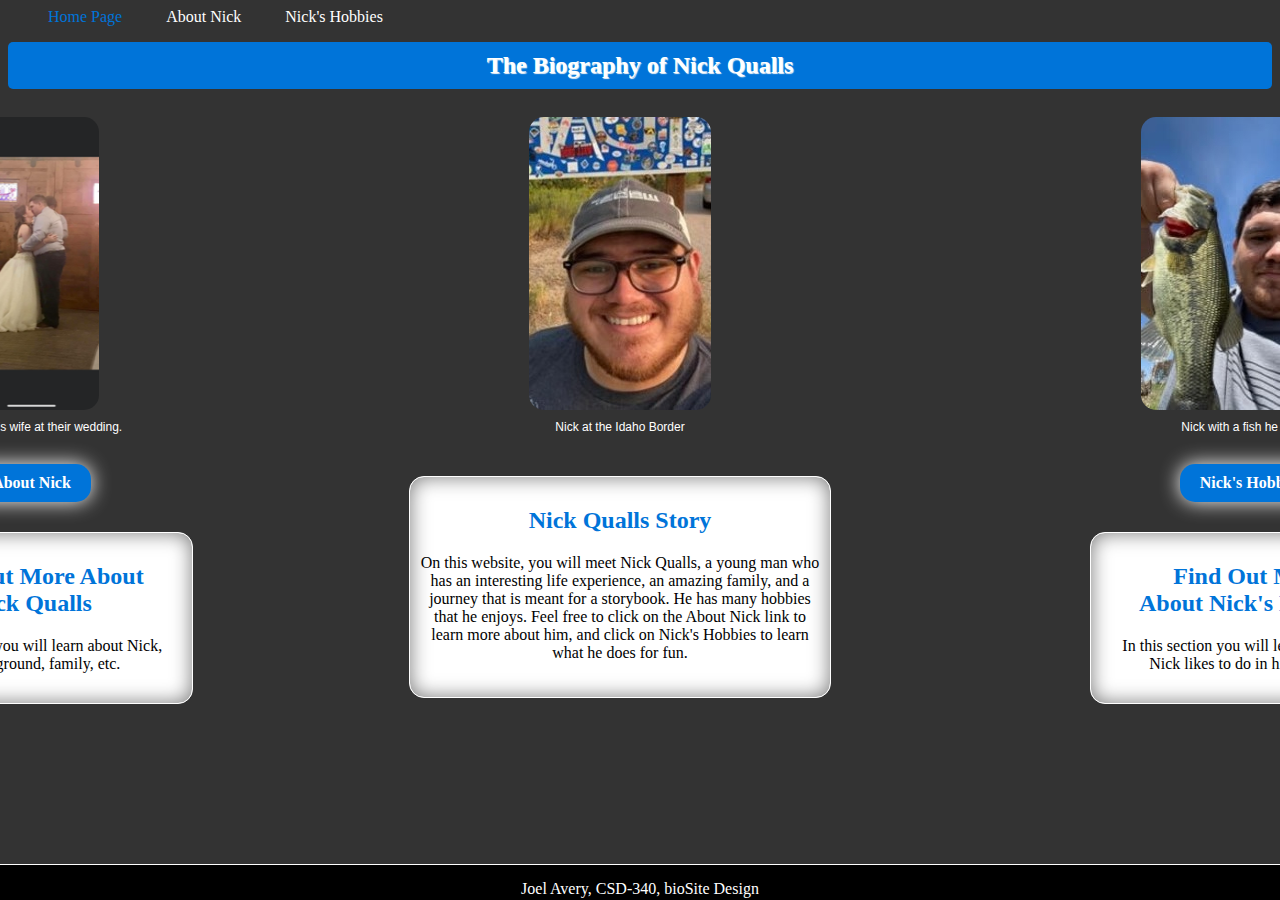
<file: index.html>
<html>
	<head>
		<title>Landing Page</title> 
		<link href="style.css" type="text/css" rel="stylesheet" />
		<meta name="viewport" content="width=device-width, initial-scale=1.0">

	</head>
	<body>
		<div id="page">
			<header> 
				<nav>
					<ul> 
						<li><a href="" class= "current"> Home Page</a></li>
						<li><a href="about.html">About Nick</a></li>
						<li><a href="hobbies.html">Nick's Hobbies</a></li>
					</ul>
				</nav>
			</header>
		</div>
		<h1>The Biography of Nick Qualls</h1>
		<div class="image-container"> 
			<div id="about">
				<figure> 
					<img src="wedding.png" alt="Kylie and Nick" title="Nick with his ex-girlfriend (Now wife)." />
					<br /> 
					<figcaption>Nick and his wife at their wedding.</figcaption> 
				</figure> 
				<li><a href="about.html">About Nick</a></li>
				<div id="box">
					<p><h2>Find Out More About<br/> Nick Qualls</h2>In this section you will learn about Nick,<br/>his background, family, etc. 
					</p>
				</div>
			</div>
			<div id="expectation">
				<figure> 
					<img src="face.jpg" alt="Nick Qualls" title="Nick at the Idaho border" />
					<br />
					<figcaption>Nick at the Idaho Border</figcaption>
				</figure>
				<div id="box3">
					<p><h2>Nick Qualls Story</h2>On this website, you will meet Nick Qualls, a young man who has an interesting life experience, an amazing family, and a journey that is meant for a storybook. He has many hobbies that he enjoys. Feel free to click on the About Nick link to learn more about him, and click on Nick's Hobbies to learn what he does for fun. </p>
				</div>
				
			</div>
			<div id="hobbies">
				<figure> 
					<img src="fishing.jpg" alt="Largemouth Bass" title="Nick with a fish he caught!" />
					<br /> 
					<figcaption>Nick with a fish he caught.</figcaption>
				</figure>	
				<li><a href="hobbies.html">Nick's Hobbies</a></li>
				<div id="box1">
					<p><h2>Find Out More <br/>About Nick's Hobbies</h2>In this section you will learn about what <br/> Nick likes to do in his free-time</p>
				
		      </div>
				
			
		<footer>Joel Avery, CSD-340, bioSite Design</footer>	
		</div>
	</body>
</html>
</file>
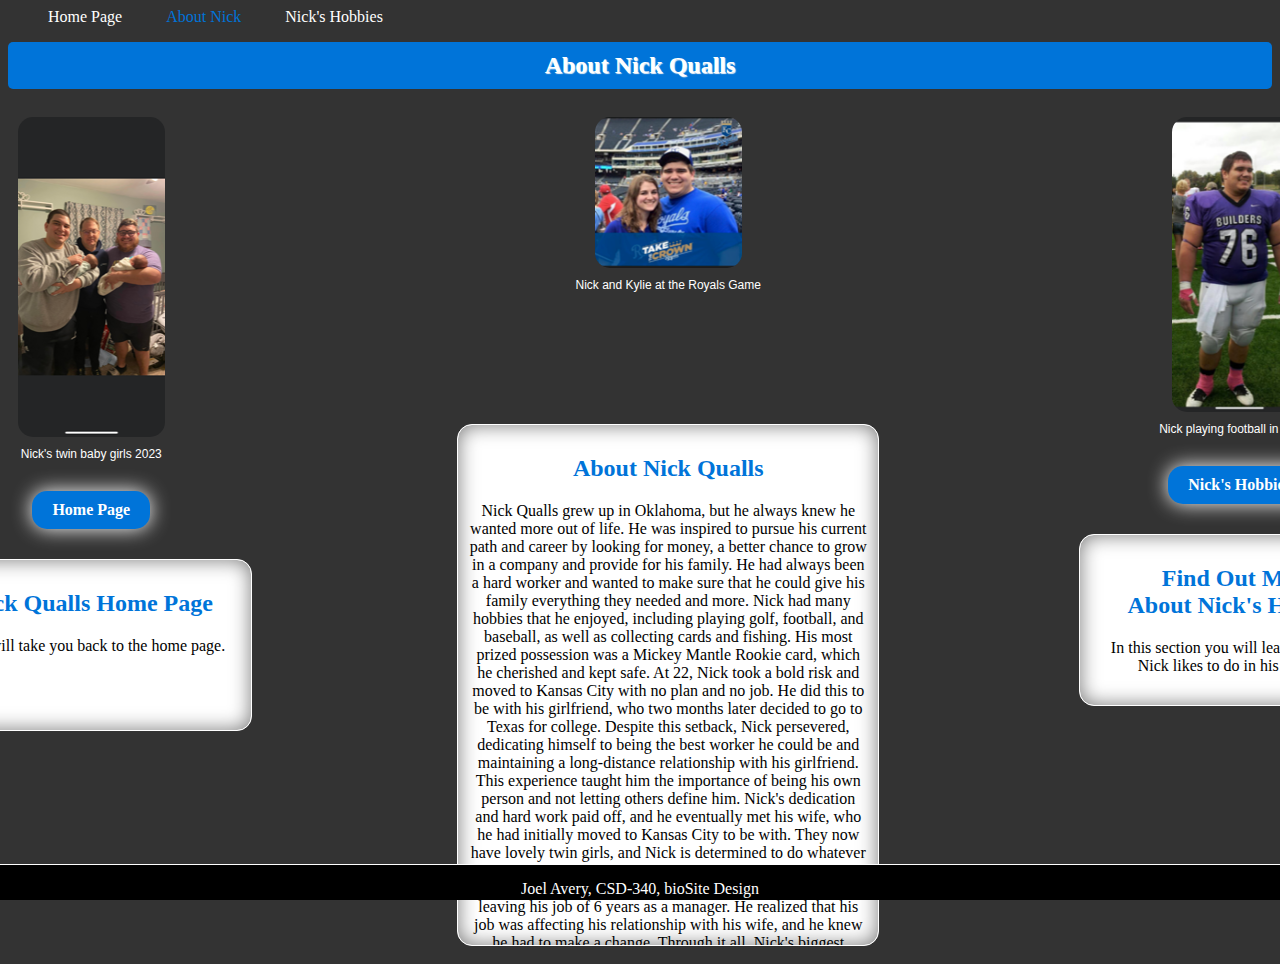
<file: about.html>
<html>
	<head>
		<title>About Nick</title> 
		<link href="style.css" type="text/css" rel="stylesheet" />
	</head>
	<body> 
		<div id="page">
			<header> 
				<nav>
					<ul> 
						<li><a href="index.html"> Home Page</a></li>
						<li><a href="about.html" class="current">About Nick</a></li>
						<li><a href="hobbies.html">Nick's Hobbies</a></li>
					</ul>
				</nav>
			</header>
		</div>
		<h1>About Nick Qualls</h1>
		<div class="image-container"> 
			<div id="about">
				<figure> 
					<img src="babies.png" alt="Nick with Dad, Brother, and Baby Girls" title="Nick with Dad, Brother, and Baby Girls" />
					<br />
					<figcaption>Nick's twin baby girls 2023</figcaption>
				</figure>
				<li><a href="index.html">Home Page</a></li>
				<div id="box">
                    <p><h2>Nick Qualls Home Page</h2>
                    This will take you back to the home page. 
					</p>
				</div>
			</div>
			<div id="expectation">
				<figure> 
					<img src="wife_and_nick.png" alt="Nick Qualls and Kylie" title="Nick with his wife at the Royals game" />
					<br />
					<figcaption>Nick and Kylie at the Royals Game</figcaption>
				</figure>
				<div id="box4">
					<p><h2>About Nick Qualls</h2>Nick Qualls grew up in Oklahoma, but he always knew he wanted more out of life. He was inspired to pursue his current path and career by looking for money, a better chance to grow in a company and provide for his family. He had always been a hard worker and wanted to make sure that he could give his family everything they needed and more.
Nick had many hobbies that he enjoyed, including playing golf, football, and baseball, as well as collecting cards and fishing. His most prized possession was a Mickey Mantle Rookie card, which he cherished and kept safe.
At 22, Nick took a bold risk and moved to Kansas City with no plan and no job. He did this to be with his girlfriend, who two months later decided to go to Texas for college. Despite this setback, Nick persevered, dedicating himself to being the best worker he could be and maintaining a long-distance relationship with his girlfriend. This experience taught him the importance of being his own person and not letting others define him.
Nick's dedication and hard work paid off, and he eventually met his wife, who he had initially moved to Kansas City to be with. They now have lovely twin girls, and Nick is determined to do whatever he can to make sure they have the best life possible.
Nick has had to make some difficult decisions in his life, including leaving his job of 6 years as a manager. He realized that his job was affecting his relationship with his wife, and he knew he had to make a change.
Through it all, Nick's biggest influence has been his dad, who taught him the importance of hard work, drive, and dedication. Nick watched his dad work as a door-to-door salesman, getting rejected time and time again, but never letting it get him down. He also saw how his dad supported their family and allowed his stepmom to work at home when there were 7 kids at home.
Nick's goal is to grow into a management role, not because of who he knows, but because of who he is. He wants to live his life with integrity and always do the right thing, just like his dad.
 </p>
				</div>
				
			</div>
			<div id="hobbies">
				<figure> 
					<img src="football.png" alt="Nick Playing football" height=295px title="Nick after a football game" />
					<br />
					<figcaption>Nick playing football in college</figcaption>
				</figure>
				<li><a href="hobbies.html">Nick's Hobbies</a></li>
				<div id="box1">
					<p><h2>Find Out More <br/>About Nick's Hobbies</h2>In this section you will learn about what <br/> Nick likes to do in his free-time</p>
                
           
				
			
		<footer>Joel Avery, CSD-340, bioSite Design</footer>	
		</div>
	</body>
</html>
</file>
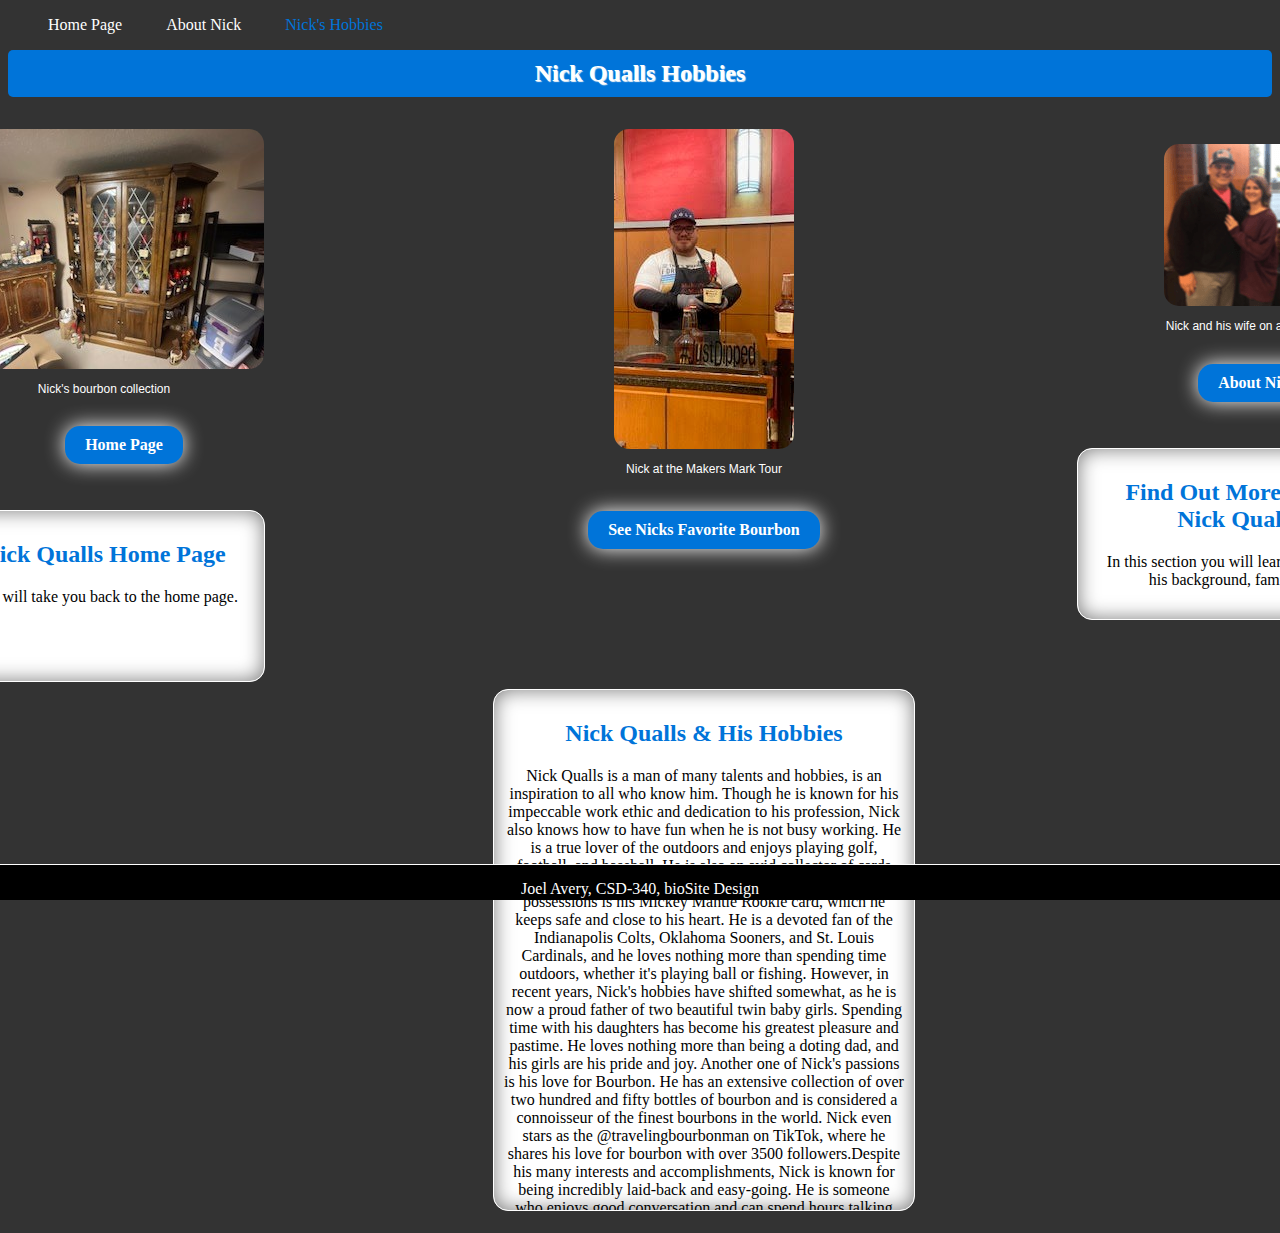
<file: hobbies.html>
<!DOCTYPE html>

<html lang="en">
	<head>
		<title>Nicks Hobbies</title> 
		<link href="style.css" type="text/css" rel="stylesheet" />
	</head>
	<body> 
		<div id="page">
			<header> 
				<nav>
					<ul> 
						<li><a href="index.html"> Home Page</a></li>
						<li><a href="about.html">About Nick</a></li>
						<li><a href="hobbies.html" class ="current">Nick's Hobbies</a></li>
					</ul>
				</nav>
			</header>
		</div>
		<h1>Nick Qualls Hobbies</h1>
		<div class="image-container1"> 
			<div id="about">
				<figure>
					<img src="bourbon.jpg" alt="Nicks bourbon cabinet" title="Nicks bourbon cabinet" />
					<br />
					<figcaption>Nick's bourbon collection</figcaption>
				</figure>
				<ul>
					<li><a href="index.html">Home Page</a></li>
				</ul>
				<div id="box">
                    <h2>Nick Qualls Home Page</h2>
                    <p>This will take you back to the home page. </p>
					
                </div>
        </div>
			<div id="expectation">
				<figure> 
		            	<img src="makers_mark.jpg" alt="Nick Qualls at makers mark" title="Nick at Makers Mark tour" />
					<br />
					<figcaption>Nick at the Makers Mark Tour</figcaption>
                                        </figure>
					<h2><a href="https://www.makersmark.com/" target="_blank">See Nicks Favorite Bourbon</a></h2>
								<div id="box4">
                    <h2>Nick Qualls & His Hobbies</h2><p>Nick Qualls is a man of many talents and hobbies, is an inspiration to all who know him. Though he is known for his impeccable work ethic and dedication to his profession, Nick also knows how to have fun when he is not busy working. He is a true lover of the outdoors and enjoys playing golf, football, and baseball. He is also an avid collector of cards and an accomplished fisherman.One of Nick's most cherished possessions is his Mickey Mantle Rookie card, which he keeps safe and close to his heart. He is a devoted fan of the Indianapolis Colts, Oklahoma Sooners, and St. Louis Cardinals, and he loves nothing more than spending time outdoors, whether it's playing ball or fishing. However, in recent years, Nick's hobbies have shifted somewhat, as he is now a proud father of two beautiful twin baby girls. Spending time with his daughters has become his greatest pleasure and pastime. He loves nothing more than being a doting dad, and his girls are his pride and joy.     Another one of Nick's passions is his love for Bourbon. He has an extensive collection of over two hundred and fifty bottles of bourbon and is considered a connoisseur of the finest bourbons in the world. Nick even stars as the @travelingbourbonman on TikTok, where he shares his love for bourbon with over 3500 followers.Despite his many interests and accomplishments, Nick is known for being incredibly laid-back and easy-going. He is someone who enjoys good conversation and can spend hours talking about anything, from sports to fishing to bourbon, and everything in between. He is a man who lives life to the fullest and finds joy in every moment.
                    </p>
				</div>
			</div>
        <div class="image-container"> 
			<div id="hobbies">
				<figure>
					<img src="wife_and_nick(2)%20.png" alt="Nick and Kylie" title="Nick with Kylie" class="tall-image" />

					<figcaption>Nick and his wife on a date</figcaption>
				</figure>
				<ul>
					<li><a href="about.html">About Nick</a></li>
				</ul>
				<div id="box">
					<h2>Find Out More About<br/> Nick Qualls</h2> <p>In this section you will learn about Nick,<br/>his background, family, etc. 
					</p>
				</div>
			</div>
			</div>	
		
		</div>
		<footer>Joel Avery, CSD-340, bioSite Design</footer>	
	</body>
</html>
</file>
<file: style.css>
html {
	max-width: 100%; 
	overflow-x: hidden;
}

body {
	background-color: #333333; 
}

h1 {
	text-align: center; 
	background-color: #0074D9; 
	color: #FFFFFF; 
	text-shadow: 1px 1px 1px #F5F5F5; 
	font-size: 24px; 
	border-radius: 5px; 
	padding: 10px;  
	
}

.image-container {
    display: flex;
    flex-direction: row;
    justify-content: center;
    text-align: center;
    margin-top: 5px; 
    margin-left: 20px; 
}

.image-container img {
    margin: 0 175px;
    border-radius: 15px; 
}

#about li {
    margin-top: 30px;
    list-style: none; 
}


#about a {
	color: #FFFFFF;
      display: inline-block; 
	background-color: #0074D9; 
	text-align: center; 
	text-decoration: none; 
	font-size: 16px; 
	font-weight: bold; 
	border-radius: 15px; 
	border: none; 
	cursor: pointer; 
	padding: 10px 20px; 
	-moz-box-shadow: 0 0 20px #FFFFFF; 
	-webkit-box-shadow:0 0 20px #FFFFFF; 
	box-shadow: 0 0 20px #FFFFFF;
}
 
#about a:hover {
	transform: scale(1.2); 
}

#about {
	margin-left: 25px; 
}

#hobbies a {
	color: #FFFFFF;
      display: inline-block; 
	background-color: #0074D9; 
	text-align: center; 
	text-decoration: none; 
	font-size: 16px; 
	font-weight: bold; 
	border-radius: 15px; 
	border: none; 
	cursor: pointer; 
	padding: 10px 20px; 
	-moz-box-shadow: 0 0 20px #FFFFFF; 
	-webkit-box-shadow:0 0 20px #FFFFFF; 
	box-shadow: 0 0 20px #FFFFFF;
	margin-top: 15px; 
}
 
#hobbies a:hover {
	transform: scale(1.2); 
}
#hobbies li {
	margin-top: 15px; 
	list-style: none; 
}

#hobbies a {
	color: #FFFFFF; 
}

.last-image {
    display: flex;
    flex-direction: column;
    align-items: center;
    justify-content: center;
}

h2 {
	color: #0074D9; 
}

h6 {
	color: #FFDC00; 
}

#box{
	display: inline-block; 
	width: 300px; 
	height: 150px; 
	background-color: #FFFFFF;  
	border: 1px solid white; 
	padding: 10px; 
	margin: 10px; 
    margin-bottom: 0; 
	margin-top: 30px; 
	border-radius: 15px; 
	-moz-box-shadow: inset 0 0 20px #777777; 
	-webkit-box-shadow: inset 0 0 20px #777777; 
	box-shadow: inset 0 0 20px #777777; 
}

#box1 {
	display: inline-block; 
	width: 300px; 
	height: 150px; 
	background-color: #FFFFFF;  
	border: 1px solid white; 
	padding: 10px; 
	margin: 10px; 
      margin-bottom: 0; 
	margin-top: 30px; 
	border-radius: 15px; 
	-moz-box-shadow: inset 0 0 20px #777777; 
	-webkit-box-shadow: inset 0 0 20px #777777; 
	box-shadow: inset 0 0 20px #777777; 
}


#box3 {
	display: inline-block; 
	width: 400px; 
	height: 200px;
	background-color: #FFFFFF;  
	border: 1px solid white; 
	padding: 10px; 
	margin: 10px; 
	margin-top: 30px; 
	border-radius: 15px; 
	-moz-box-shadow: inset 0 0 20px #777777; 
	-webkit-box-shadow: inset 0 0 20px #777777; 
	box-shadow: inset 0 0 20px #777777; 
 
}

#box4 {
    display: inline-block; 
	width: 400px; 
	height: 500px;
	background-color: #FFFFFF;  
	border: 1px solid white; 
	padding: 10px; 
	margin: 10px; 
	margin-top: 120px; 
	border-radius: 15px; 
	-moz-box-shadow: inset 0 0 20px #777777; 
	-webkit-box-shadow: inset 0 0 20px #777777; 
	box-shadow: inset 0 0 20px #777777; 
    overflow: scroll; 
}

#page a {
	color: white; 
	text-decoration: none;  
}

nav li { 
	margin-right:40px;  
	justify-content: center; 
	display: inline-block; 
}

#page a.current {
	color: #0074D9; 
}

nav li a:hover {
	font-size: 24px; 
}

figure {
	font-family: Arial, sans-serif; 
	color: white;   
	font-size: 12px; 
}

figcaption {
	margin-top: 10px;
	text-align: center;
}

footer {
	position: fixed;
  bottom: 0;
  right: 0;
  height: 20px;
  width: 100%;
  background-color: black;
  border-top: 1px solid #fff;
  color: white;
  text-align: center;
  padding-top: 15px;
}

#expectation a {
	color: #FFFFFF;
      display: inline-block; 
	background-color: #0074D9; 
	text-align: center; 
	text-decoration: none; 
	font-size: 16px; 
	font-weight: bold; 
	border-radius: 15px; 
	border: none; 
	cursor: pointer; 
	padding: 10px 20px; 
	-moz-box-shadow: 0 0 20px #FFFFFF; 
	-webkit-box-shadow:0 0 20px #FFFFFF; 
	box-shadow: 0 0 20px #FFFFFF;
	margin-top: 15px; 
}
 
#expectation a:hover {
	transform: scale(1.2); 
}

.image-container1 {
    display: flex;
    flex-direction: row;
    justify-content: center; 
    text-align: center;
    margin-top: 20px; 
    margin-left: -50px; 
}

.image-container1 img {
    margin: 0 135px;
    border-radius: 15px; 
}

.image-container1 #hobbies {
	margin-top: 10px; 
}

.tall-image {
	height: 150%; 
}
</file>
